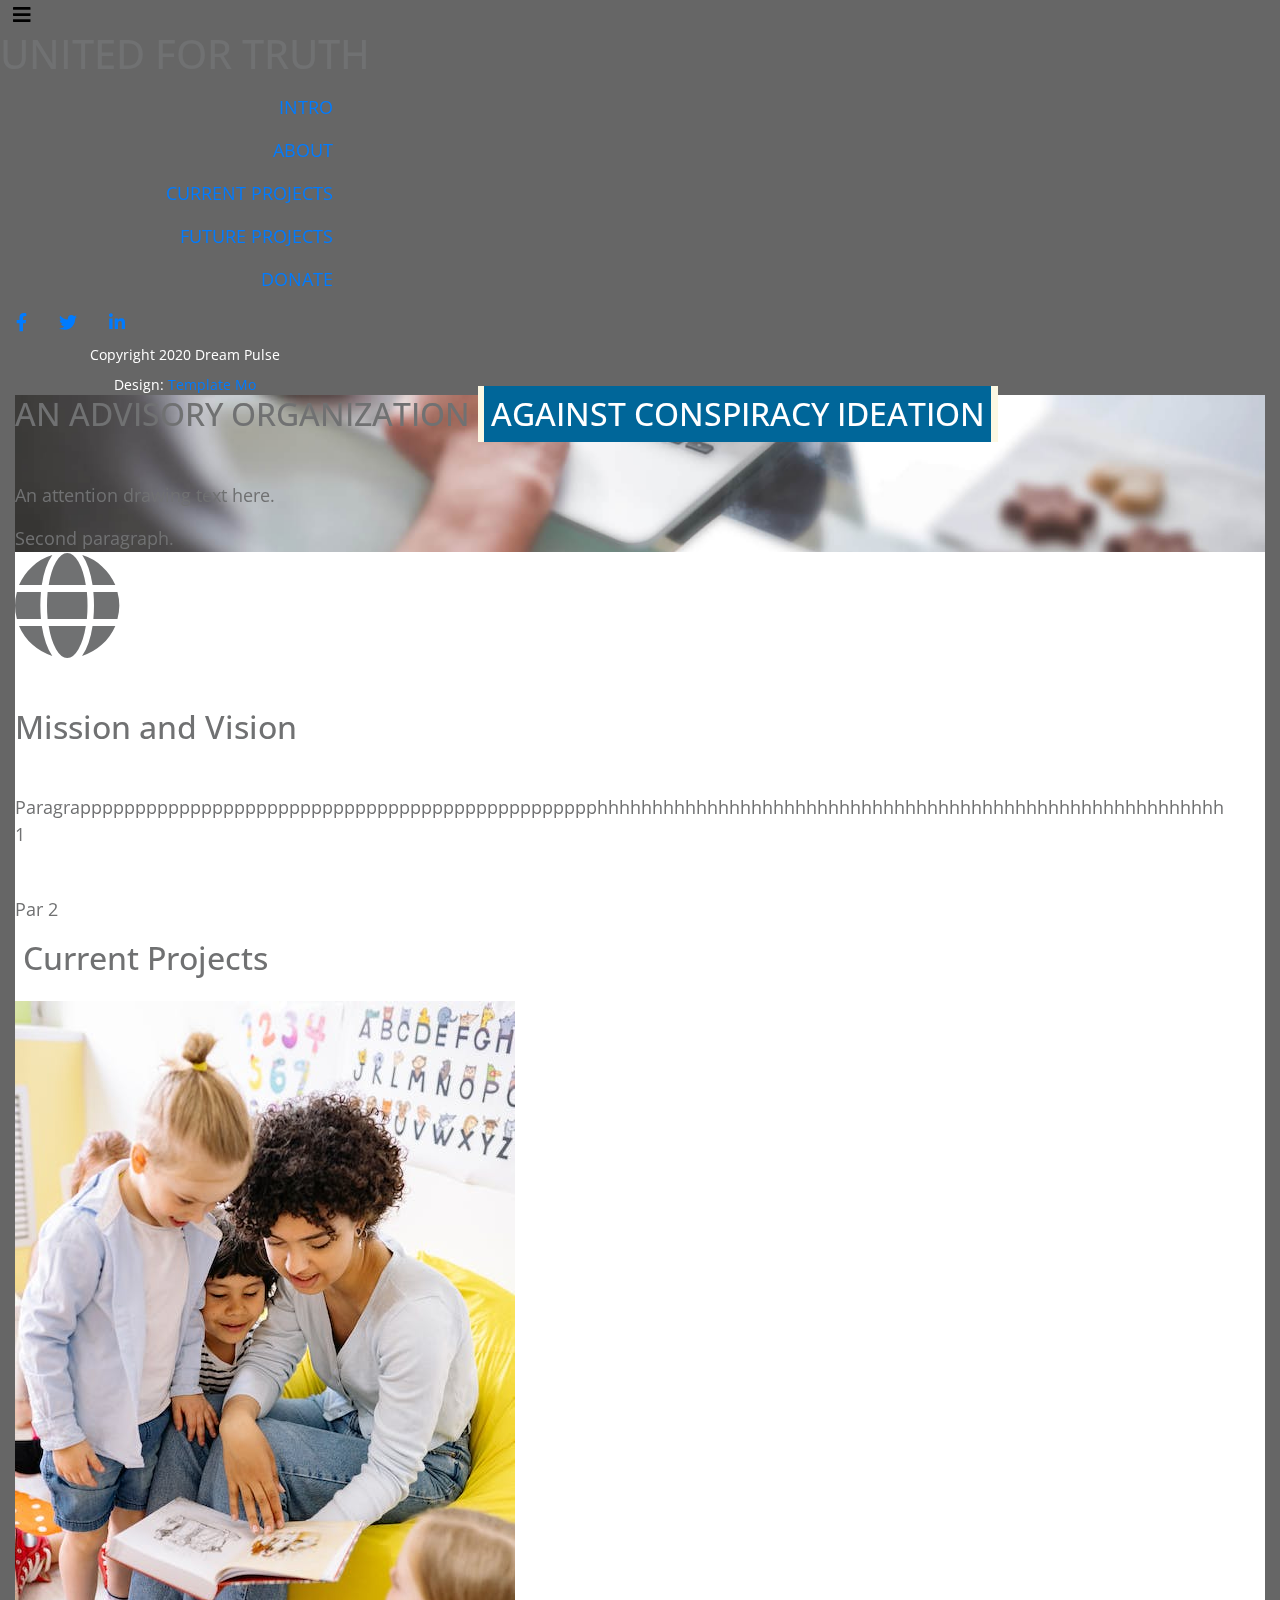
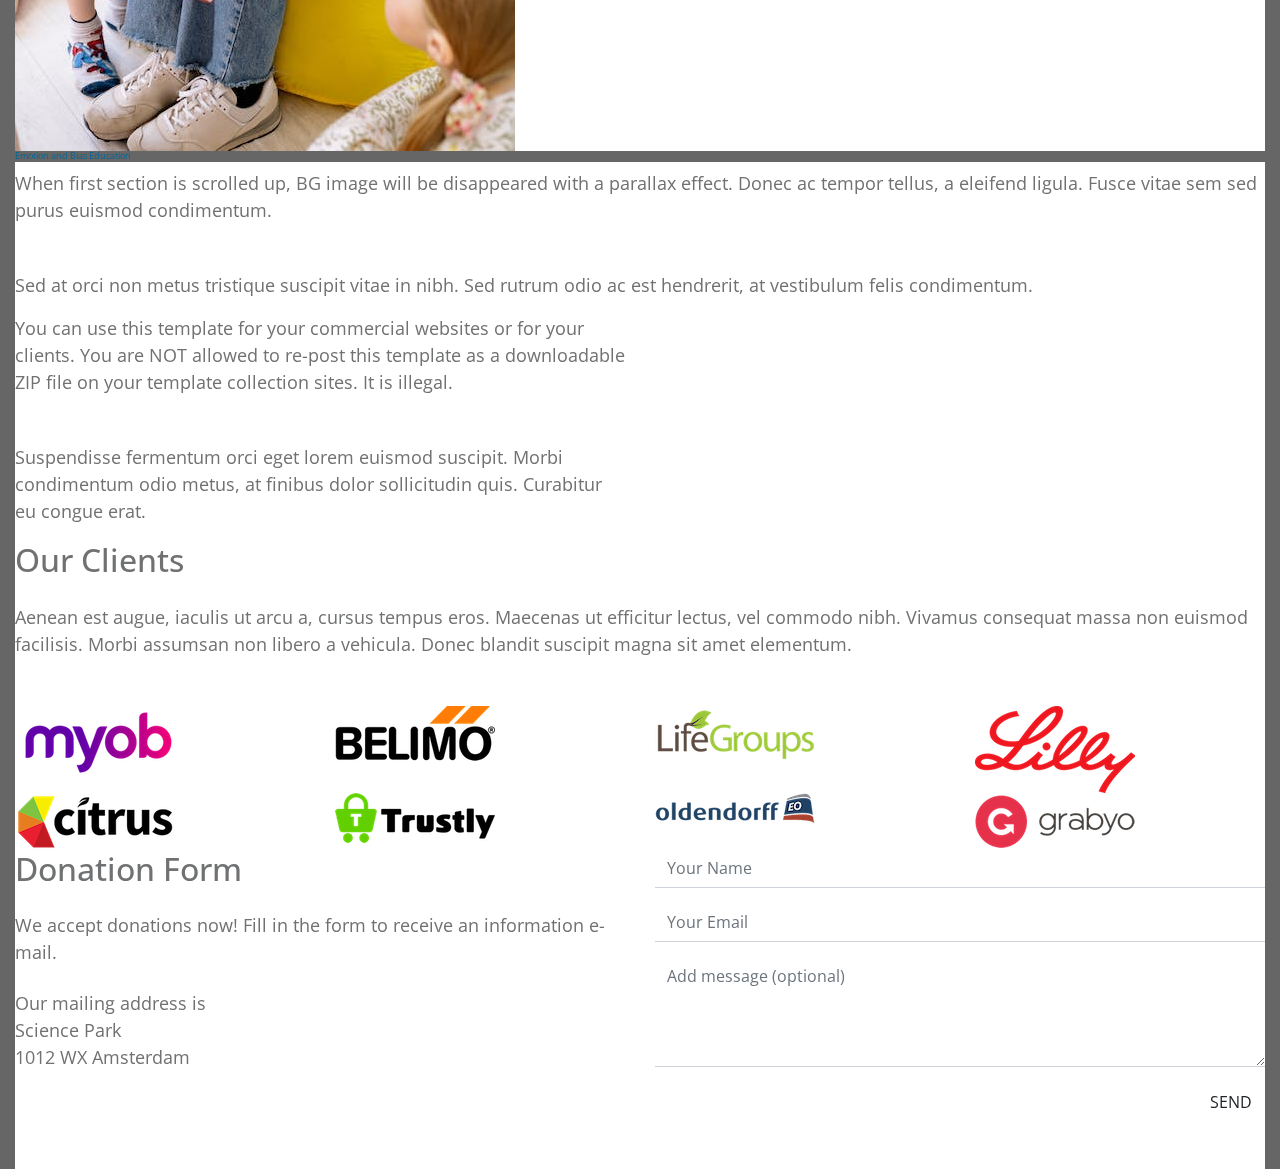
<file: index.html>
<!DOCTYPE html>
<html lang="en">
  <head>
    <meta charset="UTF-8" />
    <meta name="viewport" content="width=device-width, initial-scale=1.0" />
    <meta http-equiv="X-UA-Compatible" content="ie=edge" />

    <title>United For Truth</title>

    <link rel="stylesheet" href="https://fonts.googleapis.com/css?family=Open+Sans:400,600" />
    <link rel="stylesheet" href="https://fonts.googleapis.com/css?family=Open+Sans:400,600" />
    <link rel="stylesheet" href="https://fonts.googleapis.com/css2?family=Space+Mono:wght@700&display=swap" />
    <link rel="stylesheet" href="css/all.min.css" />
    <link rel="stylesheet" href="css/bootstrap.min.css" />
    <link rel="stylesheet" href="slick/slick.css"/>    
    <link rel="stylesheet" href="slick/slick-theme.css"/>    
    <link rel="stylesheet" href="css/magnific-popup.css">
    <link rel="stylesheet" href="css/templatemo-dream-pulse.css" />
  </head>
  <body>
    <main class="container-fluid">
      <div class="row">        
          <nav id="tmSidebar" class="tm-bg-black-transparent tm-sidebar">
            <button class="navbar-toggler" type="button" aria-label="Toggle navigation">
              <i class="fas fa-bars"></i>
            </button>
            <div class="tm-sidebar-sticky">
              <div class="tm-brand-box">
                <div class="tm-double-border-1">
                  <div class="tm-double-border-2">
                    <h1 class="tm-brand text-uppercase">United For Truth</h1>
                  </div>
                </div>
              </div>

              <ul id="tmMainNav" class="nav flex-column text-uppercase text-right tm-main-nav">
                <li class="nav-item">
                  <a href="#intro" class="nav-link active">
                    <span class="d-inline-block mr-3">Intro</span>
                    <span class="d-inline-block tm-white-rect"></span>
                  </a>
                </li>
                <li class="nav-item">
                  <a href="#about" class="nav-link">
                    <span class="d-inline-block mr-3">About</span>
                    <span class="d-inline-block tm-white-rect"></span>
                  </a>
                </li>
                <li class="nav-item">
                  <a href="#projects" class="nav-link">
                    <span class="d-inline-block mr-3">Current Projects</span>
                    <span class="d-inline-block tm-white-rect"></span>
                  </a>
                </li>
                <li class="nav-item">
                  <a href="#future" class="nav-link">
                    <span class="d-inline-block mr-3">Future Projects</span>
                    <span class="d-inline-block tm-white-rect"></span>
                  </a>
                </li>
                <li class="nav-item">
                  <a href="#talk" class="nav-link">
                    <span class="d-inline-block mr-3">Donate</span>
                    <span class="d-inline-block tm-white-rect"></span>
                  </a>
                </li>
              </ul>
              <ul class="nav flex-row tm-social-links">
                <li class="nav-item">
                  <a href="https://facebook.com" class="nav-link tm-social-link">
                    <i class="fab fa-facebook-f"></i>
                  </a>
                </li>
                <li class="nav-item">
                  <a href="https://twitter.com" class="nav-link tm-social-link">
                    <i class="fab fa-twitter"></i>
                  </a>
                </li>
                
                <li class="nav-item">
                  <a href="https://linkedin.com" class="nav-link tm-social-link">
                    <i class="fab fa-linkedin-in"></i>
                  </a>
                </li>
              </ul>
              <footer class="text-center text-white small">
                <p class="mb--0 mb-2">Copyright 2020 Dream Pulse</p>
                <p class="mb-0">Design:
                  <a rel="nofollow" href="https://templatemo.com" class="tm-footer-link">Template Mo</a>
                </p>
              </footer>
            </div>
          </nav>
          
          <main role="main" class="ml-sm-auto col-12">
            <div
              class="parallax-window"
              data-parallax="scroll"
              data-image-src="img/dream-pulse-header.jpg">
              <div class="tm-section-wrap">
                <section id="intro" class="tm-section">
                    <div class="tm-bg-white-transparent tm-intro">
                        <h2 class="tm-section-title mb-5 text-uppercase tm-color-primary">An Advisory Organization <mark> <mark style="background-color: #069; height: 0.3px; color: white;">Against Conspiracy Ideation</mark></h2>
                        <p class="tm-color-gray">
                          An attention drawing text here.
                        </p>
                        <p class="mb-0 tm-color-gray">
                          Second paragraph.
                        </p>
                    </div>              
                </section>
            </div>            
          </div>

          <div class="tm-section-wrap bg-white">
            <section id="about" class="row tm-section">
              <div class="col-xl-6">
                <div class="tm-section-half">    
                    <div><i class="fas fa-6x fa-globe mb-5 tm-section-icon"></i></div>                        
                    <h2 class="tm-section-title tm-color-primary mb-5">Mission and Vision</h2>
                    <p class="mb-5">
                      Paragrappppppppppppppppppppppppppppppppppppppppppppppphhhhhhhhhhhhhhhhhhhhhhhhhhhhhhhhhhhhhhhhhhhhhhhhhhhhhhhhh 1
                    </p>
                    <p>
                     Par 2
                    </p>
                </div>
              </div>
              
            </section>
          </div>
            
                 
          <div class="tm-section-wrap bg-white">
            <section id="projects" class="row tm-section">
              <div class="col-12">
                <div class="w-100 tm-double-border-1 tm-border-gray">
                    
                          <h2 class="tm-color-primary tm-section-title mb-4 ml-2">Current Projects</h2>
                  <img src="img/education.jpeg" alt="edu"  float: left; height: 150px;>
                  <h3> Emotion and Bias Education </h3>
                    <p class="mb-5">
                      When first section is scrolled up, BG image will be
                      disappeared with a parallax effect. Donec ac tempor tellus, a
                      eleifend ligula. Fusce vitae sem sed purus euismod
                      condimentum.
                    </p>
                    <p>
                      Sed at orci non metus tristique suscipit vitae in nibh. Sed
                      rutrum odio ac est hendrerit, at vestibulum felis condimentum.
                    </p>
                </div>
              </div>
              <div class="col-xl-6">
                <div class="tm-section-half">                  
                    <p class="mb-5">
                      You can use this template for your commercial websites or for your clients. 
                      You are NOT allowed to re-post this template as a downloadable ZIP file 
                      on your template collection sites. It is illegal.
                    </p>
                    <p>
                      Suspendisse fermentum orci eget lorem euismod suscipit. Morbi
                      condimentum odio metus, at finibus dolor sollicitudin quis.
                      Curabitur eu congue erat.
                    </p>
              
            </section>
          </div>
            
          <div class="tm-section-wrap bg-white">
            <section id="future" class="row tm-section">
              <div class="col-12 tm-section-pad">
                  <div class="tm-flex-item-left">
                      <div class="tm-w-80">
                          <h2 class="tm-color-primary tm-section-title mb-4">Our Clients</h2>
                          <p class="mb-5">
                            Aenean est augue, iaculis ut arcu a, cursus tempus eros.
                            Maecenas ut efficitur lectus, vel commodo nibh. Vivamus
                            consequat massa non euismod facilisis. Morbi assumsan non libero
                            a vehicula. Donec blandit suscipit magna sit amet elementum.
                          </p>
                      </div>
                      
                      <div class="row tm-clients-images">
                        <div class="col-xl-3 col-lg-6 col-md-4 col-sm-6 tm-img-wrap">
                          <a href="https://google.com">
                            <img src="img/client-1.png" alt="Client Image" class="img-fluid tm-client-img" />
                          </a>                          
                        </div>
                        <div class="col-xl-3 col-lg-6 col-md-4 col-sm-6 tm-img-wrap">
                          <a href="https://facebook.com">
                            <img src="img/client-2.png" alt="Client Image" class="img-fluid tm-client-img" />
                          </a>                          
                        </div>
                        <div class="col-xl-3 col-lg-6 col-md-4 col-sm-6 tm-img-wrap">
                          <a href="https://twitter.com">
                            <img src="img/client-3.png" alt="Client Image" class="img-fluid tm-client-img" />
                          </a>                          
                        </div>
                        <div class="col-xl-3 col-lg-6 col-md-4 col-sm-6 tm-img-wrap">
                          <a href="https://instagram.com">
                            <img src="img/client-4.png" alt="Client Image" class="img-fluid tm-client-img" />
                          </a>                          
                        </div>
                        <div class="col-xl-3 col-lg-6 col-md-4 col-sm-6 tm-img-wrap">
                            <a href="https://google.com">
                              <img src="img/client-5.png" alt="Client Image" class="img-fluid tm-client-img" />
                            </a>                          
                          </div>
                          <div class="col-xl-3 col-lg-6 col-md-4 col-sm-6 tm-img-wrap">
                            <a href="https://facebook.com">
                              <img src="img/client-6.png" alt="Client Image" class="img-fluid tm-client-img" />
                            </a>                          
                          </div>
                          <div class="col-xl-3 col-lg-6 col-md-4 col-sm-6 tm-img-wrap">
                            <a href="https://twitter.com">
                              <img src="img/client-7.png" alt="Client Image" class="img-fluid tm-client-img" />
                            </a>                          
                          </div>
                          <div class="col-xl-3 col-lg-6 col-md-4 col-sm-6 tm-img-wrap">
                            <a href="https://instagram.com">
                              <img src="img/client-8.png" alt="Client Image" class="img-fluid tm-client-img" />
                            </a>                          
                          </div>
                      </div>
                  </div> 
              </div>                             
            </section>
          </div>
            
          <div class="tm-section-wrap bg-white">
            <section id="talk" class="row tm-section">
                <div class="col-xl-6 mb-5">
                  <div class="tm-double-border-1 tm-border-gray">
                    <div class="tm-double-border-2 tm-border-gray tm-box-pad">
                        <h2 class="tm-color-primary tm-section-title mb-4">Donation Form</h2>
                        <p class="mb-4">
                          We accept donations now! Fill in the form to receive an information e-mail.
                        </p>
                        <p class="mb-3">
                          Our mailing address is <br>
                          Science Park <br>
                          1012 WX Amsterdam
                        </p>
                    </div>                    
                  </div>                  
                </div>
                <div class="col-xl-6 mb-5">
                  <div class="tm-contact-form-wrap">
                    <form action="" method="POST" class="tm-contact-form">
                        <div class="form-group">
                          <input type="text" id="contact_name" name="contact_name" class="form-control rounded-0 border-top-0 border-right-0 border-left-0" placeholder="Your Name" required="" />
                        </div>
                        <div class="form-group">
                          <input type="email" id="contact_email" name="contact_email" class="form-control rounded-0 border-top-0 border-right-0 border-left-0" placeholder="Your Email" required="" />
                        </div>
                
                        <div class="form-group">
                          <textarea rows="4" id="contact_message" name="contact_message" class="form-control rounded-0 border-top-0 border-right-0 border-left-0" placeholder="Add message (optional)" ></textarea>
                        </div>
                
                        <div class="form-group mb-0">
                          <button type="submit" class="btn rounded-0 d-block ml-auto tm-btn-primary">
                            SEND
                          </button>
                        </div>
                      </form>
                  </div>                    
                </div>
              </section>
          </div>
        </main>        
      </div>
    </div>
    <script src="js/jquery.min.js"></script>
    <script src="js/jquery.singlePageNav.min.js"></script>
    <script src="js/parallax.min.js"></script>
    <script src="slick/slick.min.js"></script>
    <script src="js/jquery.magnific-popup.min.js"></script>
    <script src="js/templatemo-scripts.js"></script>
  </body>
</html>
</file>
<file: css/templatemo-dream-pulse.css>
/*

DREAM PULSE

https://templatemo.com/tm-536-dream-pulse

*/

body {
  font-family: "Open Sans", Arial, Helvetica, sans-serif;
  font-size: 18px;
  font-weight: 400;
  overflow-x: hidden;
  color: #707172;
  background-color: #666;
}

h3 {
  font-family: "Open Sans", Arial, Helvetica, sans-serif;
  font-size: 9px;
  font-weight: 400;
  overflow-x: hidden;
  color: #069;
  background-color: #666;


p {
  line-height: 2;
}

a {
  transition: all 0.3s ease;
}

.container-fluid {
  padding-left: 0;
  padding-right: 0;
}

.small {
  font-size: 0.95rem;
}

.tm-color-primary {
  color: #069;
}

.tm-color-gray {
  color: #333;
}

.tm-bg-black-transparent {
  background-color: rgba(0, 0, 0, 0.3);
}

.tm-bg-white-transparent {
  background-color: rgba(255, 255, 255, 0.3);
  border: 1px solid white;
}

.tm-intro {
  max-width: 500px;
  width: 100%;
  padding: 55px;
  margin-right: 0;
  margin-left: auto;
}

.tm-section-title {
  font-size: 1.6rem;
}

.parallax-window {
  min-height: 662px;
  background: transparent;
}

.tm-section {
  display: flex;
  align-items: center;
  height: auto;
  max-width: 1275px;
  padding: 66px 60px;
}

#intro {
  min-height: 100vh;
  max-width: none;
}

.tm-brand {
  font-family: "Space Mono";
  font-size: 2.6rem;
}

.tm-brand-box {
  box-sizing: content-box;
  width: 100%;
  max-width: 230px;
  min-height: 160px;
  color: white;
  text-align: center;
  margin: 70px auto 90px;
}

.tm-double-border-1,
.tm-double-border-2 {
  border: 1px solid #fff;
  position: relative;
}

.tm-double-border-2 {
  top: 10px;
  left: 10px;
}

.tm-border-gray {
  border-color: #cdcecf;
}

.tm-box-pad {
  padding: 50px 55px;
}

.tm-brand {
  padding: 30px;
}

.tm-sidebar {
  position: fixed;
  top: 0;
  bottom: 0;
  left: 0;
  z-index: 100;
  padding-left: 70px;
  padding-right: 70px;
  width: 400px;
  max-width: 400px;
}

/* Hide scrollbar */
.tm-sidebar {
  overflow-y: scroll;
  scrollbar-width: none; /* Firefox */
  -ms-overflow-style: none; /* IE 10+ */
}
.tm-sidebar::-webkit-scrollbar {
  /* WebKit */
  width: 0;
  height: 0;
}

.tm-sidebar-sticky {
  display: flex;
  flex-direction: column;
  align-items: center;
  justify-content: center;
}

.tm-section-wrap {
  width: calc(100% - 400px);
  margin-left: auto;
  margin-right: 0;
}

.tm-main-nav > li > a {
  color: white;
}

.tm-main-nav {
  margin-bottom: 160px;
}

.tm-white-rect {
  display: block;
  width: 15px;
  height: 15px;
  background-color: white;
}

.nav-link {
  font-size: 1.25rem;
  padding-top: 12px;
  padding-bottom: 12px;
}

.nav-link .tm-white-rect {
  opacity: 0;
  transition: all 0.3s ease;
}

.nav-link.current .tm-white-rect,
.nav-link:hover .tm-white-rect {
  opacity: 1;
}

.tm-main-nav .nav-link:hover {
  animation-name: blinker;
  animation-duration: 0.5s;
  animation-timing-function: ease-in-out;
  animation-iteration-count: infinite;
}

@keyframes blinker {
  0% {
    opacity: 1;
  }
  50% {
    opacity: 0.1;
  }
  100% {
    opacity: 1;
  }
}

.tm-social-links {
  margin-bottom: 27px;
}

.tm-social-link {
  width: 40px;
  height: 40px;
  color: black;
  background-color: white;
  margin: 8px;
  border-radius: 5px;
  padding: 0;
  display: flex;
  align-items: center;
  justify-content: center;
}

.tm-social-link:hover,
.tm-social-link:focus {
  background-color: #069;
  color: white;
}

.tm-footer-link {
  color: white;
}

.tm-footer-link:hover {
  color: #F93;
  text-decoration: none;
}

.tm-section-half {
  padding: 55px;
}

.tm-section-icon {
  color: #369;
  width: 120px;
  height: 120px;
  display: flex;
  align-items: center;
  justify-content: center;
}

/* Our Work */

.tm-gallery-wrap {
  max-width: 1040px;
  margin-left: auto;
  margin-right: auto;
}

@media (max-width: 1600px) {
  .tm-gallery-wrap {
    max-width: 780px;
  }
}

@media (max-width: 1200px) {
  .tm-gallery-wrap {
    max-width: 520px;
  }
}

@media (max-width: 991px) {
  .tm-gallery-wrap {
    max-width: 780px;
  }
}

@media (max-width: 767px) {
  .tm-gallery-wrap {
    max-width: 520px;
  }
}

@media (max-width: 480px) {
  .tm-gallery-wrap {
    max-width: 260px;
  }
}

.tm-gallery-item {
  padding-left: 10px;
  padding-right: 10px;
}

.slick-dots {
  bottom: -50px;
}

.slick-dots li button:before {
  font-size: 16px;
  opacity: 0.2;
}

.slick-dots li.slick-active button:before {
  color: #98999a;
  opacity: 1;
}

/* 
  Gallery Item Hover Effect
  https://tympanus.net/codrops/2014/06/19/ideas-for-subtle-hover-effects/
*/

/* Common style */
.tm-gallery-item figure {
  position: relative;
  float: left;
  overflow: hidden;
  margin-bottom: 0;
  background: #3085a3;
  text-align: center;
  cursor: pointer;
}


.tm-gallery-item figure figcaption {
  padding: 1em;
  color: #fff;
  text-transform: uppercase;
  font-size: 1.25em;
  -webkit-backface-visibility: hidden;
  backface-visibility: hidden;
}

.tm-gallery-item figure figcaption::before,
.tm-gallery-item figure figcaption::after {
  pointer-events: none;
}

.tm-gallery-item figure figcaption,
.tm-gallery-item figure figcaption > a {
  position: absolute;
  top: 0;
  left: 0;
  width: 100%;
  height: 100%;
  display: flex;
  flex-direction: column;
  justify-content: center;
}

/* Anchor will cover the whole item by default */
/* For some effects it will show as a button */
.tm-gallery-item figure figcaption > a {
  z-index: 1000;
  text-indent: 200%;
  white-space: nowrap;
  font-size: 0;
  opacity: 0;
}

.tm-gallery-item figure h2 {
  word-spacing: -0.15em;
  font-weight: 300;
}

.tm-gallery-item figure h2 span {
  font-weight: 800;
}

.tm-gallery-item figure h2,
.tm-gallery-item figure p {
  margin: 0;
}

.tm-gallery-item figure p {
  letter-spacing: 1px;
  font-size: 68.5%;
}

/*---------------*/
/***** Bubba *****/
/*---------------*/

figure.effect-bubba {
  background: #069;
}

figure.effect-bubba img {
  opacity: 1;
  -webkit-transition: opacity 0.35s;
  transition: opacity 0.35s;
}

figure.effect-bubba:hover img {
  opacity: 0.4;
}

figure.effect-bubba figcaption::before,
figure.effect-bubba figcaption::after {
  position: absolute;
  top: 15px;
  right: 15px;
  bottom: 15px;
  left: 15px;
  content: "";
  opacity: 0;
  -webkit-transition: opacity 0.35s, -webkit-transform 0.35s;
  transition: opacity 0.35s, transform 0.35s;
}

figure.effect-bubba figcaption::before {
  border-top: 1px solid #fff;
  border-bottom: 1px solid #fff;
  -webkit-transform: scale(0, 1);
  transform: scale(0, 1);
}

figure.effect-bubba figcaption::after {
  border-right: 1px solid #fff;
  border-left: 1px solid #fff;
  -webkit-transform: scale(1, 0);
  transform: scale(1, 0);
}

figure.effect-bubba h2 {
  font-size: 1.5rem;
  margin-bottom: 30px;
  opacity: 0;
  -webkit-transition: -webkit-transform 0.35s;
  transition: transform 0.35s;
  -webkit-transform: translate3d(0, -20px, 0);
  transform: translate3d(0, -20px, 0);
}

figure.effect-bubba p {
  width: 100%;
  padding: 10px;
  opacity: 0;
  -webkit-transition: opacity 0.35s, -webkit-transform 0.35s;
  transition: opacity 0.35s, transform 0.35s;
  -webkit-transform: translate3d(0, 20px, 0);
  transform: translate3d(0, 20px, 0);
}

figure.effect-bubba:hover figcaption::before,
figure.effect-bubba:hover figcaption::after {
  opacity: 1;
  -webkit-transform: scale(1);
  transform: scale(1);
}

figure.effect-bubba:hover h2,
figure.effect-bubba:hover p {
  opacity: 1;
  -webkit-transform: translate3d(0, 0, 0);
  transform: translate3d(0, 0, 0);
}

/* Clients */
.tm-section-pad {
  padding-left: 50px;
  padding-right: 50px;
}

.tm-clients-images {
  max-width: 1040px;
}

.tm-w-80 {
  max-width: 80%;
}

.tm-flex-item-left {
  align-self: flex-start;
}

.tm-img-wrap {
  padding: 10px;
}

.tm-img-wrap a {
  display: flex;
  align-items: center;
  justify-content: center;
  border: 1px solid #ccc;
  border-radius: 5px;
  padding: 15px;
  width: 240px;
  height: 120px;
}

.tm-contact-form-wrap {
  display: flex;
  align-items: center;
  justify-content: center;
}

.tm-contact-form {
  max-width: 305px;
  width: 100%;
}

.form-group {
  margin-bottom: 40px;
}

.tm-btn-primary {
  color: #707172;
  border-bottom: 1px solid #cdcecf;
  padding: 10px 18px;
  position: relative;
}

.tm-btn-primary:hover,
.tm-btn-primary:active {
  color: #fff;
  background-color: #999;
}

.tm-btn-primary:after {
  width: 100%;
  height: 0%;
  top: 0;
  left: 0;
  background: #cdcecf;
  content: "";
  position: absolute;
  z-index: -1;
  -webkit-transition: all 0.3s;
  -moz-transition: all 0.3s;
  transition: all 0.3s;
}

.tm-btn-primary:hover:after,
.tm-btn-primary:active:after {
  height: 100%;
}

.form-control:focus {
  outline: none;
  box-shadow: none;
}

@media (max-width: 1600px) {
  .tm-sidebar {
    width: 30%;
    max-width: none;
    padding-left: 30px;
    padding-right: 30px;
  }

  .tm-social-link {
    margin: 5px;
  }

  .tm-section-wrap {
    width: 70%;
  }

  .tm-img-wrap a {
    width: 100%;
    height: 100%;
  }
}

.navbar-toggler {
  display: none;
}

@media (max-width: 991px) {
  .tm-bg-black-transparent {
    background-color: rgba(0, 0, 0, 0.5);
  }

  .tm-brand-box {
    margin-top: 30px;
    margin-bottom: 30px;
    max-width: 200px;
    min-height: 100px;
  }

  .tm-brand {
    padding: 20px 30px;
  }

  .tm-main-nav {
    margin-bottom: 60px;
  }

  .tm-social-links {
    margin-bottom: 30px;
  }

  footer p {
    line-height: 1;
  }

  .tm-sidebar {
    width: 250px;
    left: -250px;
    padding: 15px;
    transition: all 0.3s ease;
  }

  .navbar-toggler {
    display: block;
    position: fixed;
    left: 0;
    top: 0;
    background-color: rgba(0, 0, 0, 0.5);
    color: white;
    padding: 10px 15px;
    transition: all 0.3s ease;
    border-radius: 0;
    border-top-right-radius: 5px;
    border-bottom-right-radius: 5px;
    top: 5px;
  }

  .navbar-toggler:focus {
    outline: none;
  }

  .tm-sidebar.show {
    left: 0;
  }

  .tm-sidebar.show .navbar-toggler {
    left: 250px;
  }

  .tm-section-wrap {
    width: 100%;
  }

  figure.effect-bubba h2 {
    font-size: 1.1rem;
    margin-bottom: 25px;
  }

  .tm-gallery-item figure p {
    font-size: 63%;
    padding: 0;
    line-height: 1.5;
  }
}

@media (max-width: 767px) {
  .tm-section {
    padding: 30px;
  }
}

@media (max-width: 554px) {
  .tm-section {
    padding: 15px;
  }
}

@media (max-width: 383px) {
  .slick-dots {
    bottom: -40px;
  }

  .tm-box-pad {
    padding: 50px 30px;
  }
}
</file>
